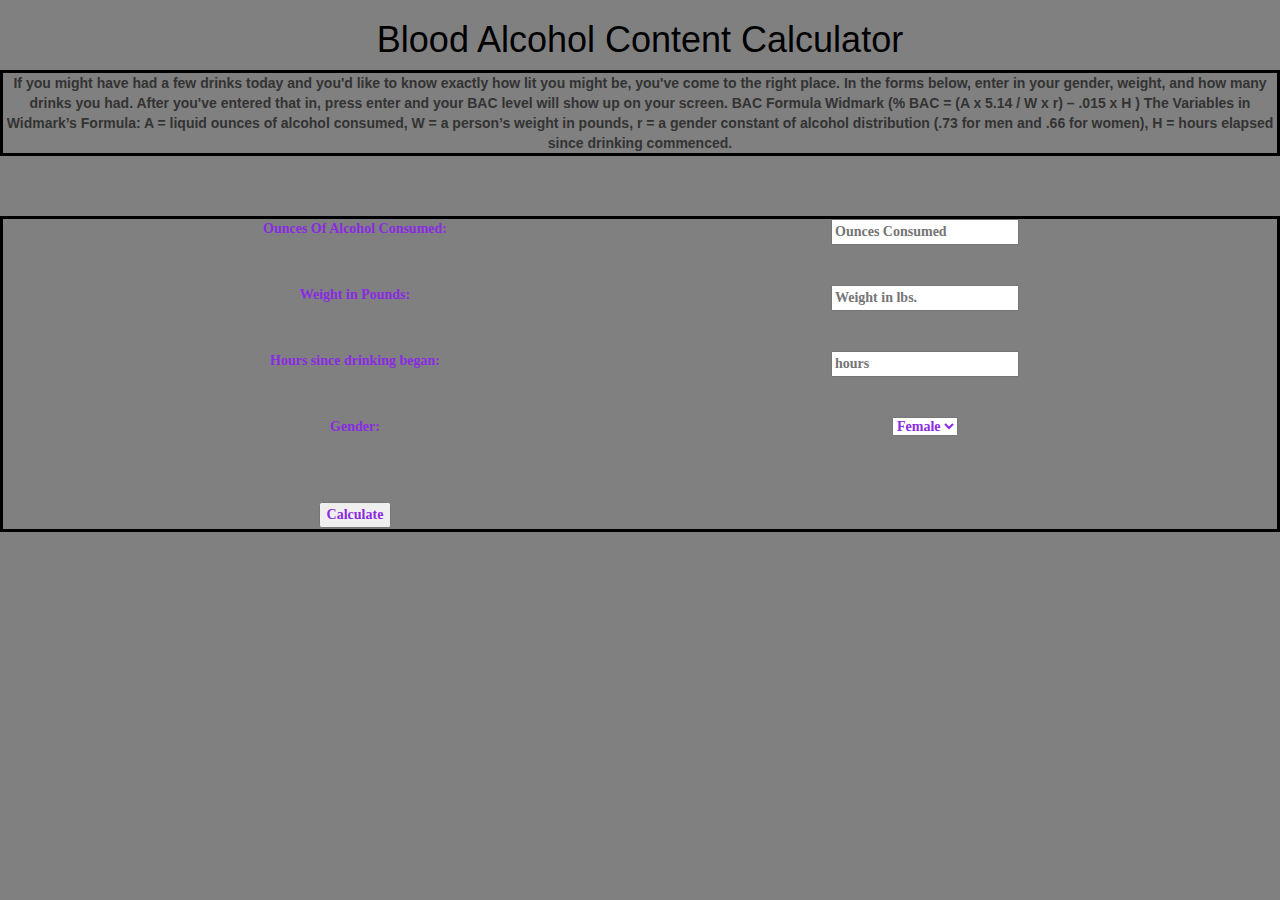
<file: cs460/HW2/index.html>
<!DOCTYPE html>
<html>
    <head>
        <meta charset="utf-8">
        <meta http-equiv="X-UA-Compatible" content="IE=edge">
        <meta name="viewport" content="width=device-width, initial-scale=1">
        <title>Homework 2</title>
        <!-- Latest compiled and minified CSS -->
        <link rel="stylesheet" href="https://maxcdn.bootstrapcdn.com/bootstrap/3.3.7/css/bootstrap.min.css">
       <link rel="stylesheet" type="text/css" href="style.css">
    </head>
    <body>
        <h1 align="center">Blood Alcohol Content Calculator</h1>
       
        <div class="words">
        <p1> 
            If you might have had a few drinks today and you'd like to know exactly how lit you might be, you've come to the right place. In the forms below, enter in your gender, weight, and how many drinks you had. After you've entered that in, press enter and your BAC level will show up on your screen. 
            
                        BAC Formula Widmark

                (% BAC = (A x 5.14 / W x r) – .015 x H )

                    The Variables in Widmark’s Formula:

                    A = liquid ounces of alcohol consumed, 
                        W = a person’s weight in pounds, 
            r = a gender constant of alcohol distribution (.73 for men and .66 for women), 
                H = hours elapsed since drinking commenced. 
     </p1>
             </div>

<br/>
<br/>
<br/>
    <div class="form-body">
        <div class="container">
            <div class = "form-row"> 
                <div class = "col-sm-6">
                    <label for="Ounces of Alchol Consumed:">Ounces Of Alcohol Consumed:
                    </label>
                </div> 
                <div class="col-sm-6">
                    <input type="number" id="OuncesConsumed" placeholder="Ounces Consumed"><br>
                </div>
            </div>
        </div>    
<br/>
<br/>
     <div class="container">
            <div class = "form-row"> 
                <div class = "col-sm-6">
                    <label for="Weight in Pounds:">Weight in Pounds: </label>
                </div> 
                <div class="col-sm-6">
                    <input type="number" id="lbs" placeholder="Weight in lbs."><br>
                </div>
            </div>
        </div>    
<br/>
<br/>
     <div class="container">
            <div class = "form-row"> 
                <div class = "col-sm-6">
                    <label for="Hours since drinking began: ">Hours since drinking began:
                    </label>
                </div> 
                <div class="col-sm-6">
                    <input type="number" id="hours" placeholder="hours"><br>
                </div>
                </div>
                </div>

<br/>
<br/>
 <div class="container">
            <div class = "form-row"> 
                <div class = "col-sm-6">
                    <label for="Gender:">Gender: </label>
                </div> 
                <div class="col-sm-6">
                    <select name="gender" id="gender">
                        <option value="female">Female</option>
                        <option value="male">Male</option>
                    </select>
            </div>
        </div>     
      </div> 
        <br/>
<br/>
<br/>
           <div class="container">
                <div class = "form-row"> 
            <div class = "col-sm-6">
                    <input class="button" id="button" type="button"  value="Calculate">
                </div> 
            </div> 
           </div>

           <div class="container">
                <div class = "form row"> 
            <div class = "col-sm-6">
                    <div id="list"></div>
                </div> 
            </div> 
           </div>
</div>

        <!-- jQuery library -->
    <script src="https://code.jquery.com/jquery-3.2.1.slim.min.js" integrity="sha384-KJ3o2DKtIkvYIK3UENzmM7KCkRr/rE9/Qpg6aAZGJwFDMVNA/GpGFF93hXpG5KkN" crossorigin="anonymous"></script>

    <!-- Popper -->
    <script src="https://cdnjs.cloudflare.com/ajax/libs/popper.js/1.11.0/umd/popper.min.js" integrity="sha384-b/U6ypiBEHpOf/4+1nzFpr53nxSS+GLCkfwBdFNTxtclqqenISfwAzpKaMNFNmj4" crossorigin="anonymous"></script>

    <!-- Latest compiled and minified Bootstrap JavaScript -->
    <script src="https://maxcdn.bootstrapcdn.com/bootstrap/4.0.0-beta/js/bootstrap.min.js" integrity="sha384-h0AbiXch4ZDo7tp9hKZ4TsHbi047NrKGLO3SEJAg45jXxnGIfYzk4Si90RDIqNm1" crossorigin="anonymous"></script>
    

        <script>
         //JQuery/javascript fun
        console.log('got the document');
        $(document).ready(function() {;
           $("#button").click(function() {
               
               var ounces = document.getElementById("OuncesConsumed").value; 
               var gender = document.getElementById("gender").value; 
               var h = document.getElementById("hours").value;
               var pounds = document.getElementById("lbs").value;
               
               var g;
               var bac; 
            
               if(gender = "male"){
                    g= 0.73;
                 }
                 else {
                 g = 0.66; 
                 }  
                var j = ounces * 5.14; 
                var r = j / pounds * g;
                bac = Number(r - 0.15 * h).toFixed(2); 
               $("#list").append(`<ul>
                    <li>$%{bac}</li>
                    <li></li>
                    <li></li>
                    </ul> `);
               console.log('it worked');
           }); 
        });
        
    </script>       
    </body>
</html>
</file>
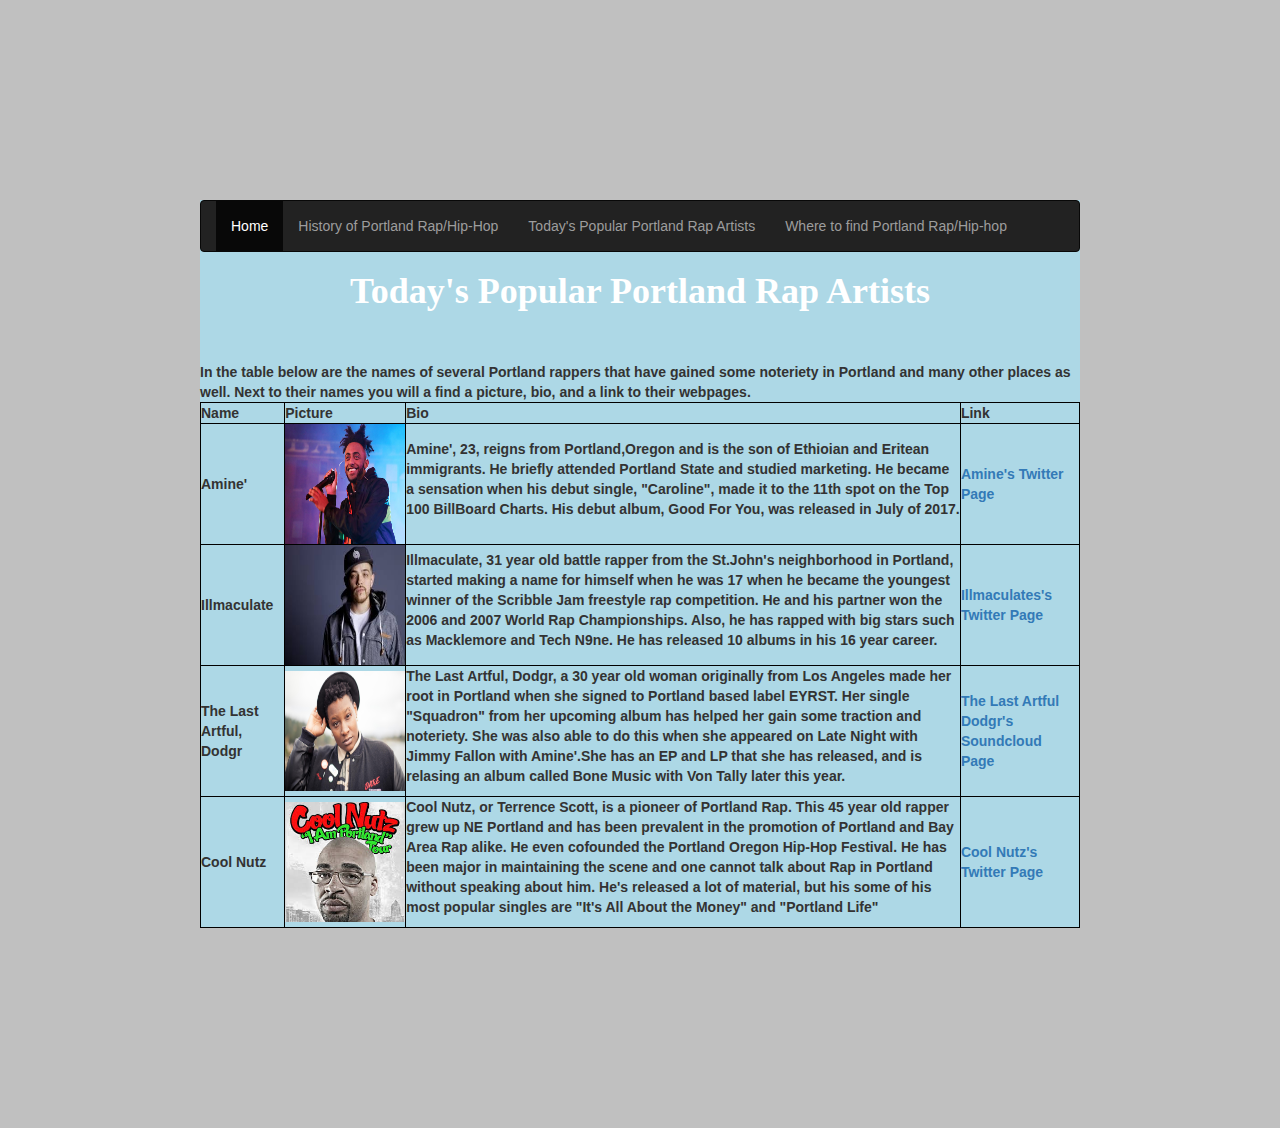
<file: cs460/HW1/artists.html>
<!DOCTYPE html>
<html>
    <head>
        <meta charset="utf-8">
        <meta http-equiv="X-UA-Compatible" content="IE=edge">
        <meta name="viewport" content="width=device-width, initial-scale=1">
        <title>Homework 1</title>
        <!-- Latest compiled and minified CSS -->
        <link rel="stylesheet" href="https://maxcdn.bootstrapcdn.com/bootstrap/3.3.7/css/bootstrap.min.css">
        <!-- Latest compiled and minified JavaScript -->
        <script src="https://maxcdn.bootstrapcdn.com/bootstrap/3.3.7/js/bootstrap.min.js"></script>
        <link rel="stylesheet" type="text/css" href="style.css">
    </head>
    <body>
        <nav class="navbar navbar-inverse">
            <div class="container-fluid">
                <ul class="nav navbar-nav">
                    <li class="active"><a href="HW1.html">Home</a></li>
                    <li><a href="history.html">History of Portland Rap/Hip-Hop</a></li>
                    <li><a href="artists.html">Today's Popular Portland Rap Artists</a></li>
                    <li><a href="places.html">Where to find Portland Rap/Hip-hop</a></li>      
                </ul>
            </div>
        </nav>
        <h1 align="center">Today's Popular Portland Rap Artists</h1>
        <p5>In the table below are the names of several Portland rappers that have gained 
            some noteriety in Portland and many other places as well. Next to their names 
            you will a find a picture, bio, and a link to their webpages.</p5>
        <table style="width:100%">
            <tr>
                <th>Name</th>
                <th>Picture</th> 
                <th>Bio</th>
                <th>Link</th>  
            </tr>
            <tr>
                <td>Amine'</td>
                <td><img src="amine.jpg" alt="HTML5 Icon"style="width:120px;height:120px;"></td> 
                <td><p>Amine', 23, reigns from Portland,Oregon and is the son of Ethioian and Eritean immigrants. He briefly attended Portland State and studied marketing. He became a sensation when his debut single, "Caroline", made it to the 11th spot on the Top 100 BillBoard Charts. His debut album, Good For You, was released in July of 2017. </p></td>
                <td><a href="https://twitter.com/heyamine?lang=en">Amine's Twitter Page</a></td>  
            </tr>
            <tr>
                <td>Illmaculate</td>
                <td><img src="illmaculate.jpeg" alt="HTML5 Icon"style="width:120px;height:120px;"></td> 
                <td><p>Illmaculate, 31 year old battle rapper from the St.John's neighborhood 
                    in Portland, started making a name for himself when he was 17 when he became 
                    the youngest winner of the Scribble Jam freestyle rap competition. He and his partner
                    won the 2006 and 2007 World Rap Championships. Also, he has rapped with big 
                    stars such as Macklemore and Tech N9ne. He has released 10 albums in his 16 year
                    career.</p></td>
                <td><a href="https://twitter.com/illmaculate?lang=en">Illmaculates's Twitter Page</a></td>  
            </tr>
            <tr>
                <td>The Last Artful, Dodgr</td>
                <td><img src="lastArtfulDodgr.jpg" alt="HTML5 Icon"style="width:120px;height:120px;"></td> 
                <td><p>The Last Artful, Dodgr, a 30 year old woman originally from Los 
                    Angeles made her root in Portland when she signed to Portland based
                    label EYRST. Her single "Squadron" from her upcoming album has helped
                    her gain some traction and noteriety. She was also able to do this when she 
                    appeared on Late Night with Jimmy Fallon with Amine'.She has an EP and LP
                    that she has released, and is relasing an album called Bone Music with
                    Von Tally later this year.</p></td>
                <td><a href="https://soundcloud.com/thelastartful">The Last Artful Dodgr's Soundcloud Page</a></td>  
            </tr>
            <tr>
                <td>Cool Nutz</td>
                <td><img src="coolnutz.jpeg" alt="HTML5 Icon"style="width:120px;height:120px;"></td> 
                <td><p>Cool Nutz, or Terrence Scott, is a pioneer of Portland Rap. This 45 year old rapper grew up NE Portland and has been prevalent in the promotion of Portland and Bay Area Rap alike. He even cofounded the Portland Oregon Hip-Hop Festival. He has been major in maintaining the scene and one cannot talk about Rap in Portland without speaking about him. He's released a lot of material, but his some of his most popular singles are "It's All About the Money" and "Portland Life"</p></td>
                <td><a href="https://twitter.com/coolnutz">Cool Nutz's Twitter Page</a></td>  
            </tr>

        </table>
    </body>
</html>
</file>
<file: cs460/HW2/style.css>
.form-body {
    color: blueviolet;
    text-align: center;
    margin:10x 30px; 
    font-family: verdana;
    font-weight: bolder;
    border-color: black;
    border-style: solid;
    
}

.form-row {
    text-align: center;
}

.words{
    border-color: black;
    border-style: solid;
    text-align: center;
    font-weight: bold; 

}

body{
    background-color: gray;
}

h1{
    color:black;
}
</file>
<file: cs460/HW1/style.css>
body {
    background-color: lightblue;
    border-style: solid;
    border-color: silver;
    border-width: 200px;
    margin:auto;

}

h1 {
    color: white;
    text-align: center;
    margin: 0 0 50px 0;
    font-family: verdana;
    font-weight: bold;
}
p, p2, p3, ol,p4,p5{
    font-weight: bolder;
}



table, th,td  {
    border: 1px solid black;
    font-weight: bolder;
}

dl{
    font-family: verdana;
}
</file>
